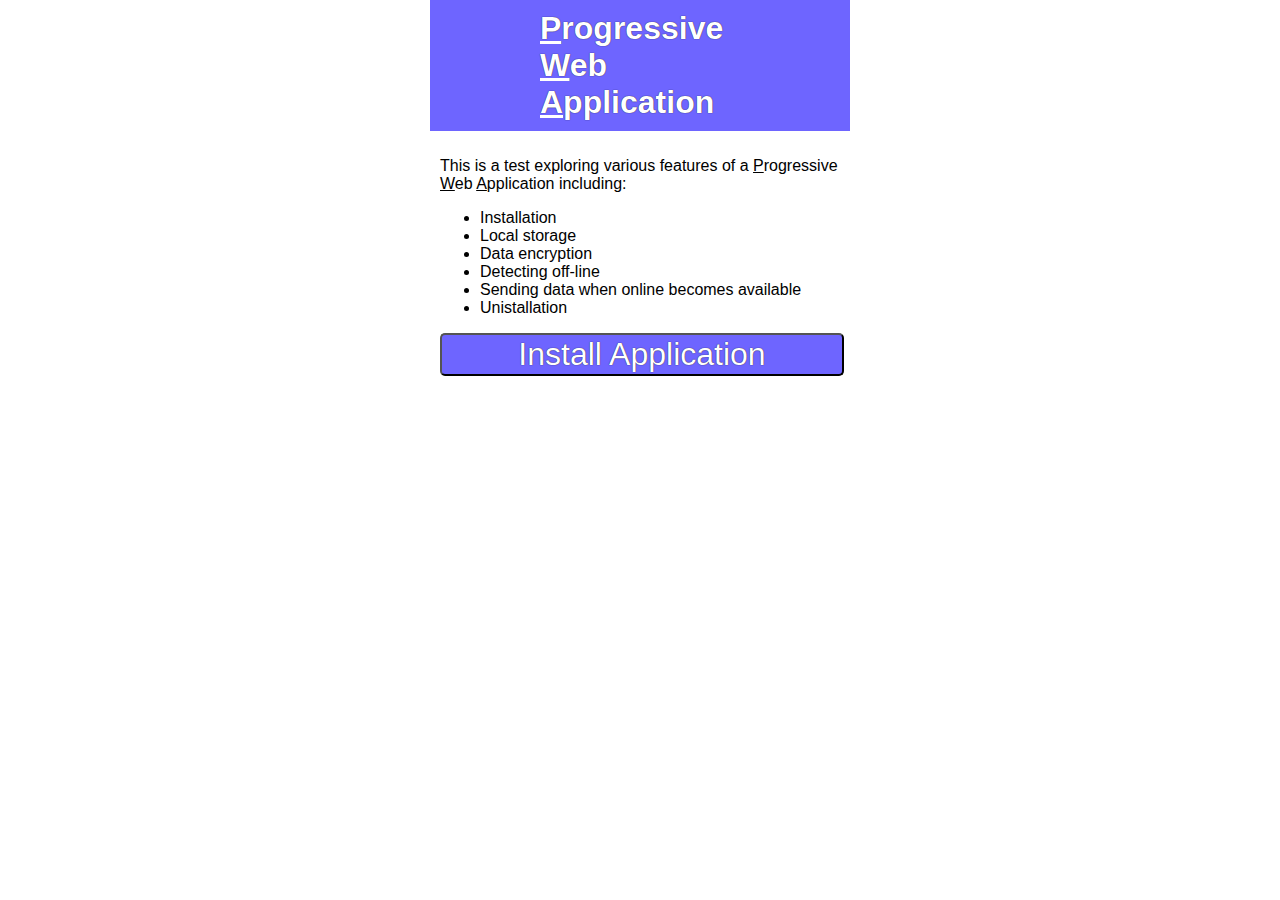
<file: index.html>
<!DOCTYPE html>
  <html>
    <head>
        <title>PWA - Local Forage Version</title>
        <meta charset="utf-8">
        <meta http-equiv="X-UA-Compatible" content="IE=edge,chrome=1">
        <meta name="description" content="Demo Project">
        <meta name="viewport" content="width=device-width, initial-scale=1">
        <link rel="stylesheet" href="/_/css/style.css">
    </head>
    <body>
        <div id="container">
                <div id="title">
                    <h1><u>P</u>rogressive<br><u>W</u>eb<br><u>A</u>pplication</h1>
                </div>
                <div id="content"></div>
        </div>
        <script src="/_/js/localforage.min.js"></script>
        <script src="/_/js/_config.js"></script>
        <script src="/_/js/_ajax.js"></script>
        <script src="/_/js/_dataabstraction.js"></script>
        <script src="/_/js/_application.js"></script>
        <script src="/_/js/base.js"></script>
    </body>
  </html>
</file>
<file: _/css/style.css>
body, html {
	font-family: Arial;
	margin: 0;
	padding: 0;
}
#container {
	max-width: 420px;
	margin: auto;
	position: relative;
}
#title {
	padding: 10px;
	background: #6e65ff;
}
#names {
	height: 100px;
}
h1 {
	margin: auto;
    width: 50%;
    color: #fff;
    text-shadow: 0px 0px 1px #000;
}
#content {
	padding: 10px;
}
button {
	background: #6e65ff;
    color: #fff;
    border-radius: 5px;
    width: 101%;
    font-size: 2em;
    text-shadow: 0px 0px 1px #000;
}
input[type=text] {
	border: solid 1px #cecae6;
    width: 100%;
    text-align: center;
    border-radius: 5px;
    font-size: 2em;
}
#uninstall {
	position: absolute;
    bottom: 0;
    left: 0;
    margin: 5px;
    width: 97%;
}
.hidden {
	display: none;
}
</file>
